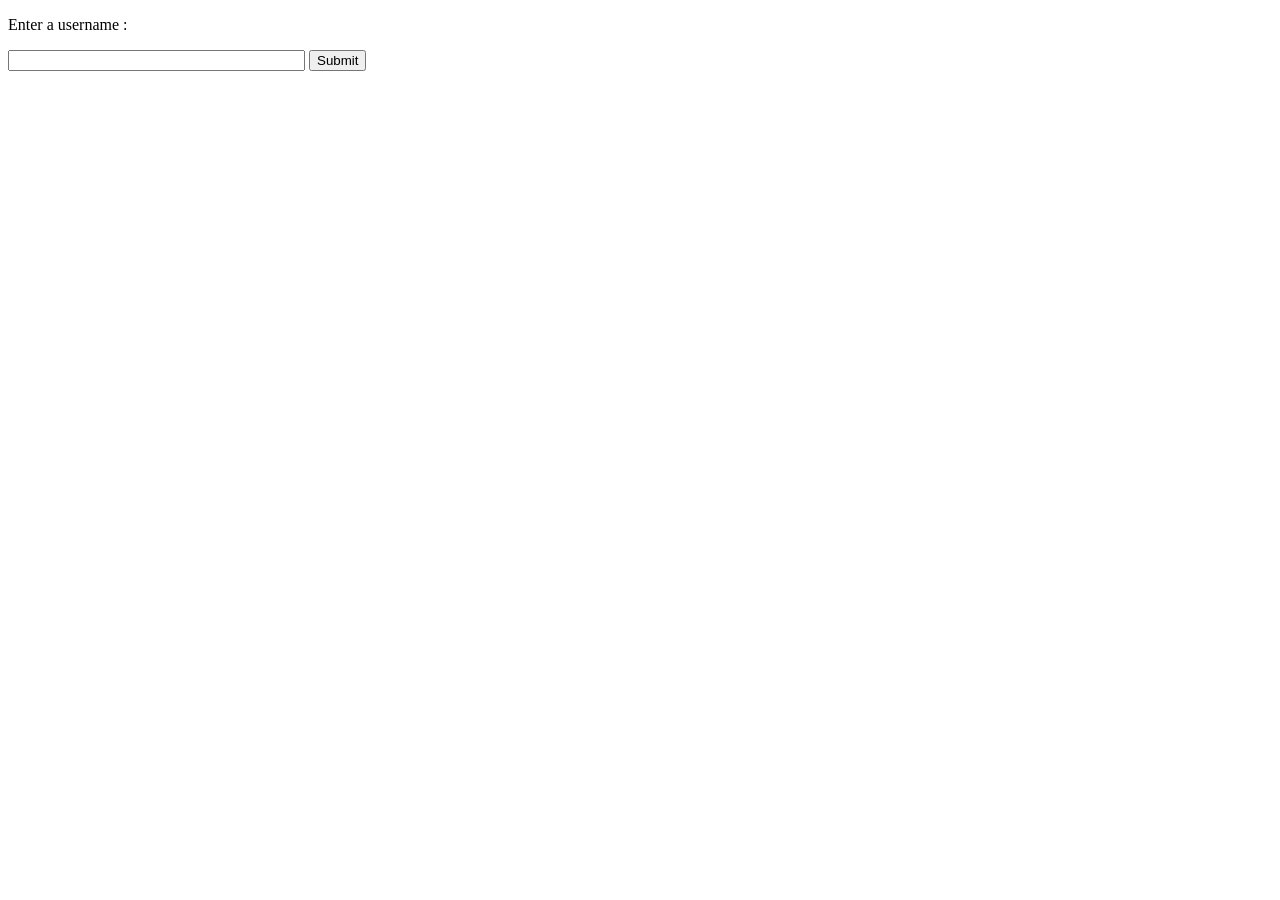
<file: public/views/chat.html>
<!doctype html>
<html>
<head>
  <title>Socket.IO chat</title>

  <script src="http://localhost:5000/socket.io/socket.io.js"></script>
  <script src="http://code.jquery.com/jquery-1.11.1.js"></script>
<!-- /*    <style>
      * { margin: 0; padding: 0; box-sizing: border-box; }
      body { font: 13px Helvetica, Arial; }
      form { background: #000; padding: 3px; position: fixed; bottom: 0; width: 100%; }
      form input { border: 0; padding: 10px; width: 90%; margin-right: .5%; }
      form button { width: 9%; background: rgb(130, 224, 255); border: none; padding: 10px; }
      #messages { list-style-type: none; margin: 0; padding: 0; }
      #messages li { padding: 5px 10px; }
      #messages li:nth-child(odd) { background: #eee; }
    </style>*/ -->


    <style>
     #chat{ height : 500px;}
     #contentWrap{
      display:none;
    }

    #chatWrap
    {
      float:left;
      border:1px #000 solid;
    }
  </style>
</head>
<body>


  <script>
  // var socket = io('http://localhost:5000');

  jQuery(function($){
   var socket = io('http://localhost:5000');
   var $messageForm = $('#send-message');
   var $messageBox = $('#message');
   var $chat = $('#chat');
   var $nickForm =$('#setNick');
   var $nickError = $('#nickError');
   var $nickBox = $('#nickname');
   var $users = $('#users');

   $nickForm.submit(function(e){

    e.preventDefault();
    socket.emit('new user', $nickBox.val(), function(data){
      if(data){
        $('#nickWrap').hide();
        $('#contentWrap').show();
      } else {
        $nickError.html('Bro, This username is already Taken, Please choose different');
      }

    });
    $nickBox.val('');
  });

   socket.on('usernames',function(data){
    var html = '';
    for(i=0; i<data.names.length; i++)
    {
      html += data.names[i] + ' from ' +data.address+ '<br>'
    }
    $users.html(html);
  });
   
   $messageForm.submit(function(e){

    e.preventDefault();
    socket.emit('send message', $messageBox.val());
    console.log($messageBox.val());
    $messageBox.val('');
  });

   socket.on('new message',function(data){
     $chat.append('<b>' +data.nick+ ': </b>' +data.msg+ '<br/>');
   });
});

</script>

<div id="nickWrap">
 <p> Enter a username : </p>
 <p id= "nickError"></p>
 <form id="setNick">
   <input size ="35" id="nickname"></input>
   <input type="submit"></input>
 </form>
</div>

<div id="contentWrap">
  <div id="chatWrap">
    <div id="chat"></div>
    <form id="send-message">
     <input size="35" id="message"></input>
     <input type="submit"></input>
   </form>
 </div>
 <div id ="users"></div>


</body>
</html>
</file>
